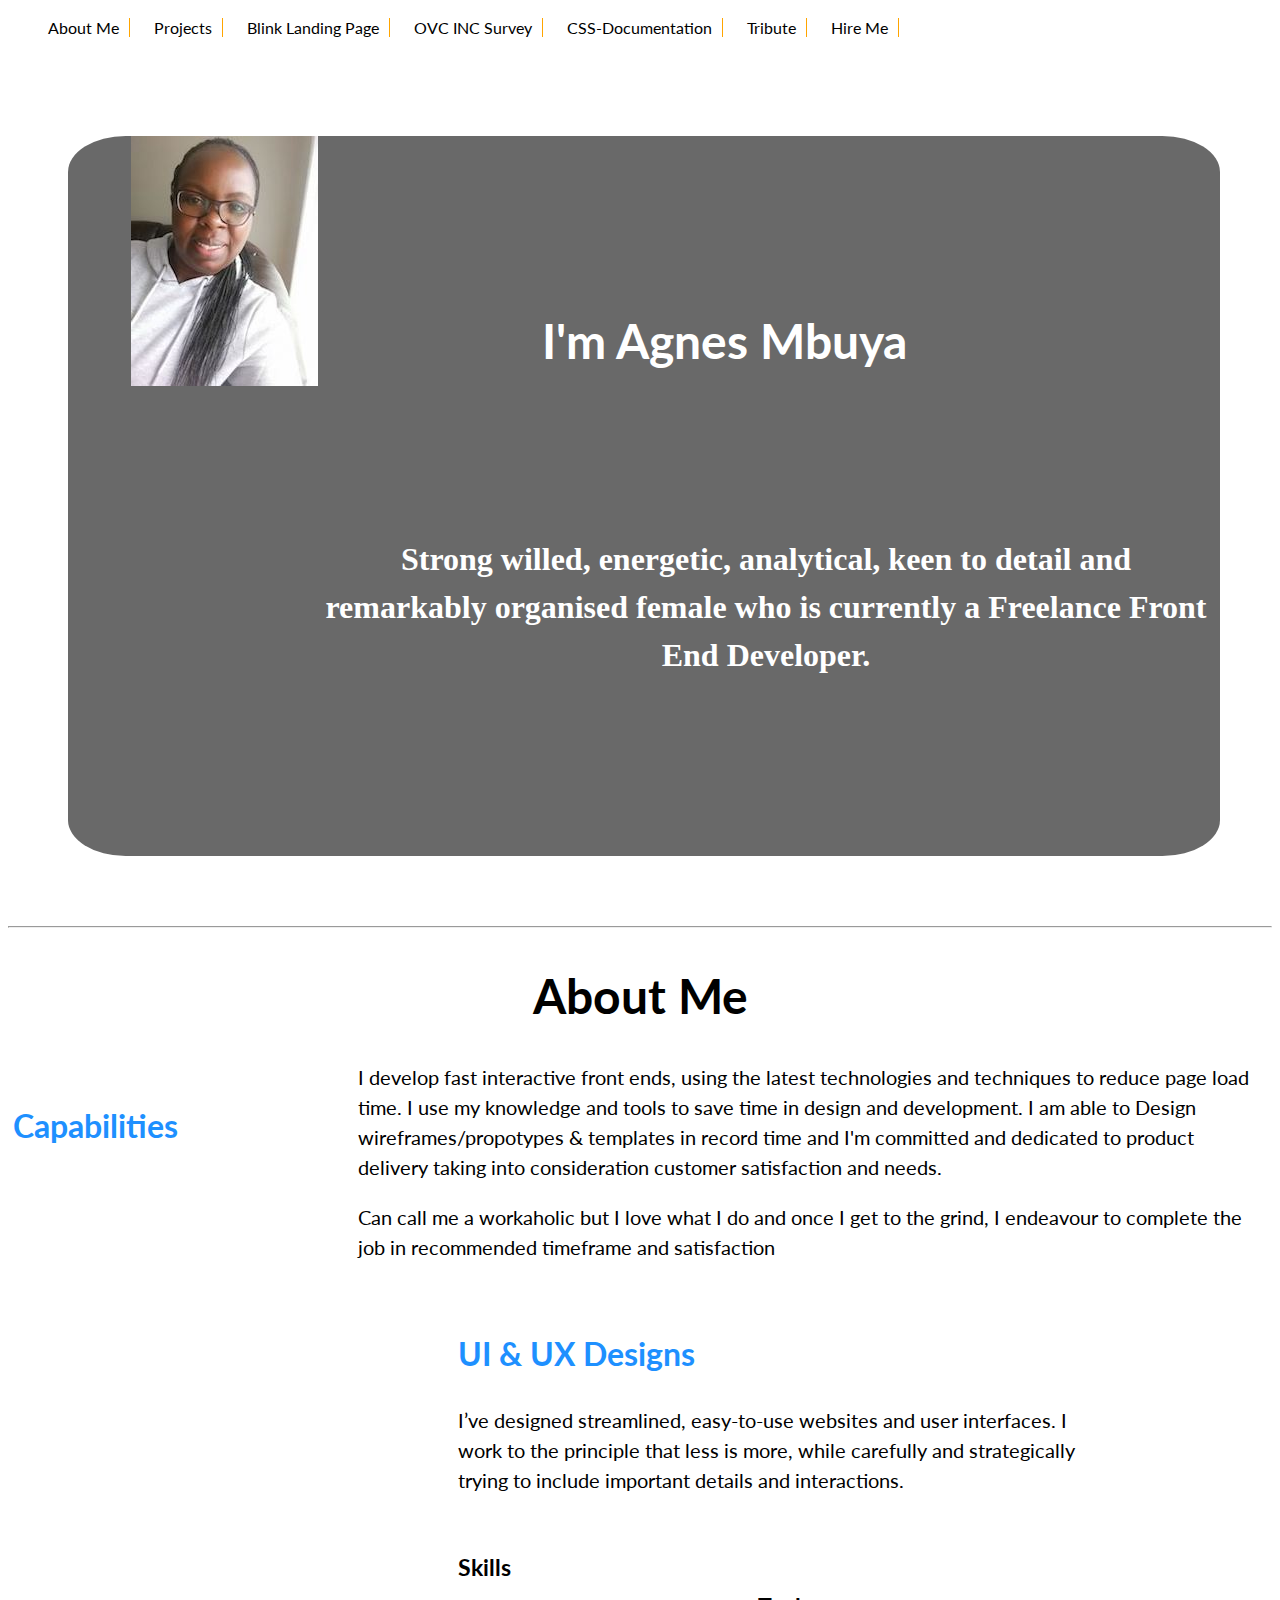
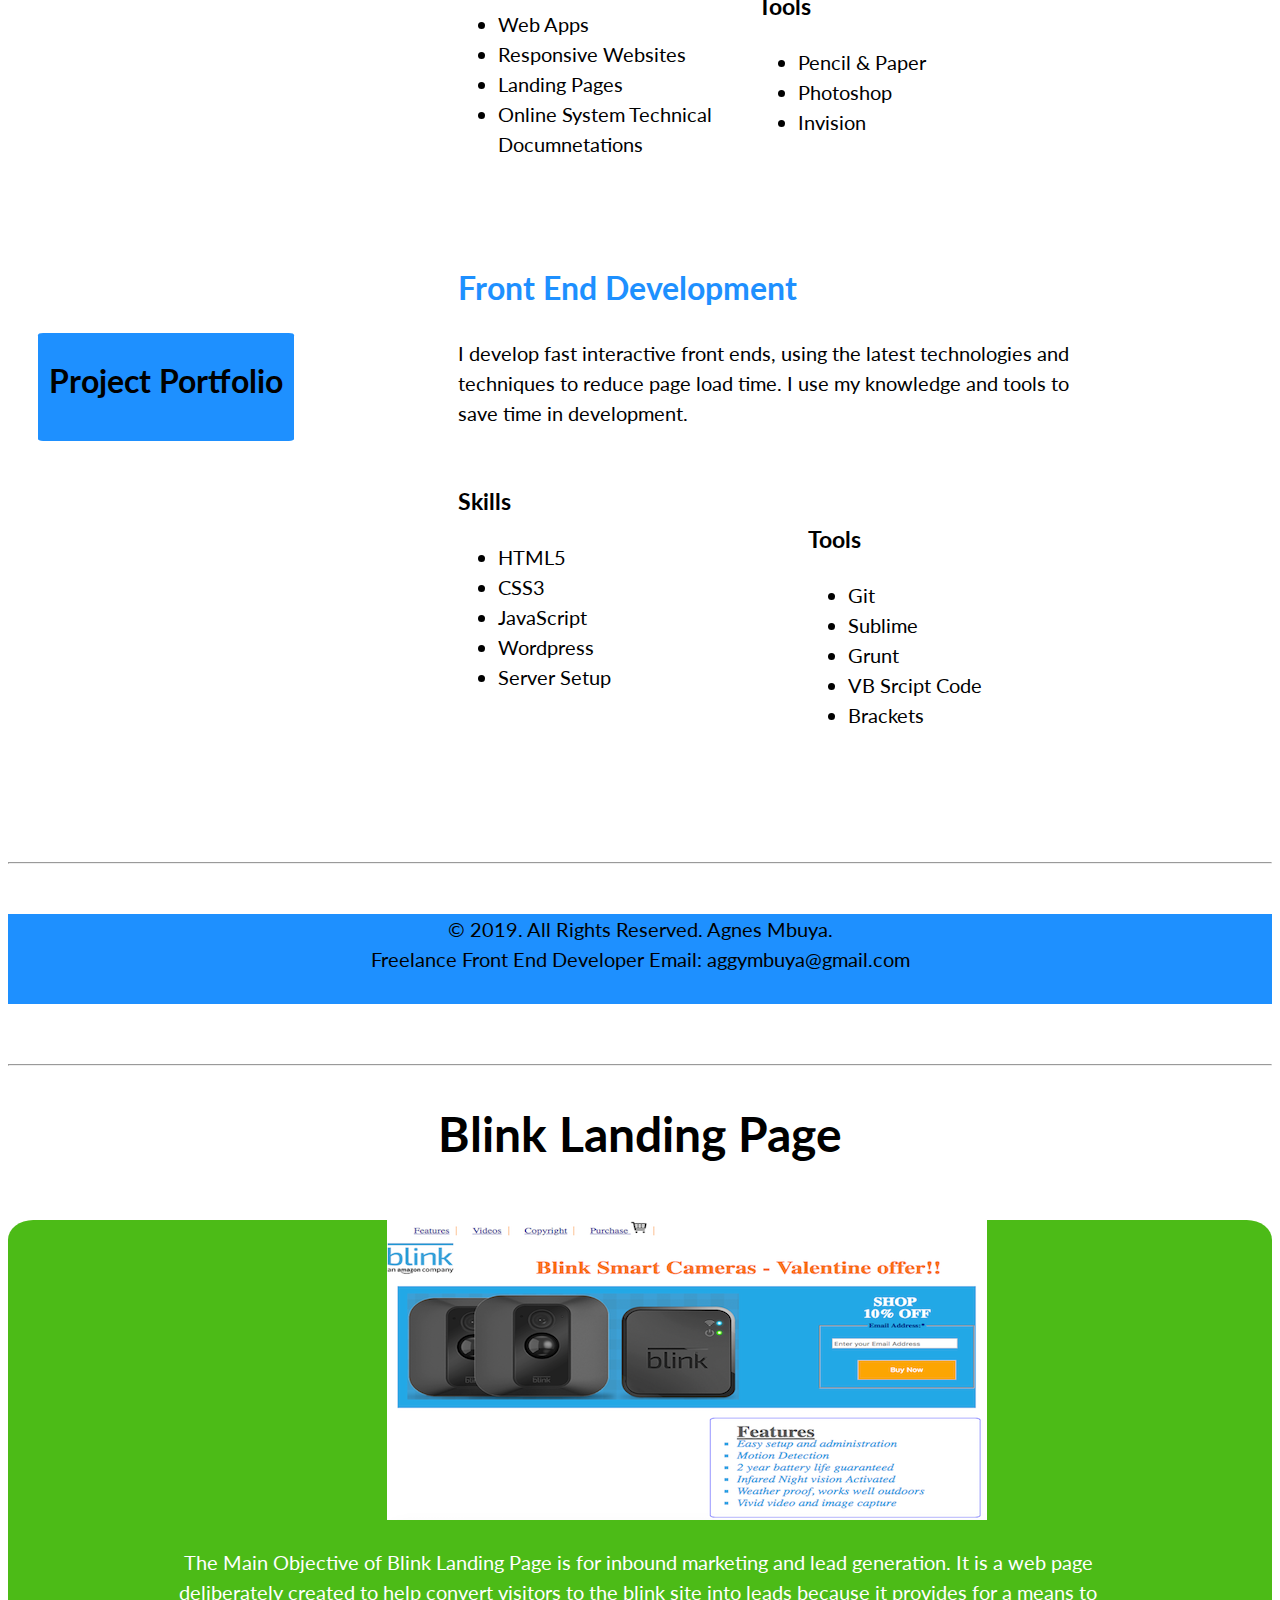
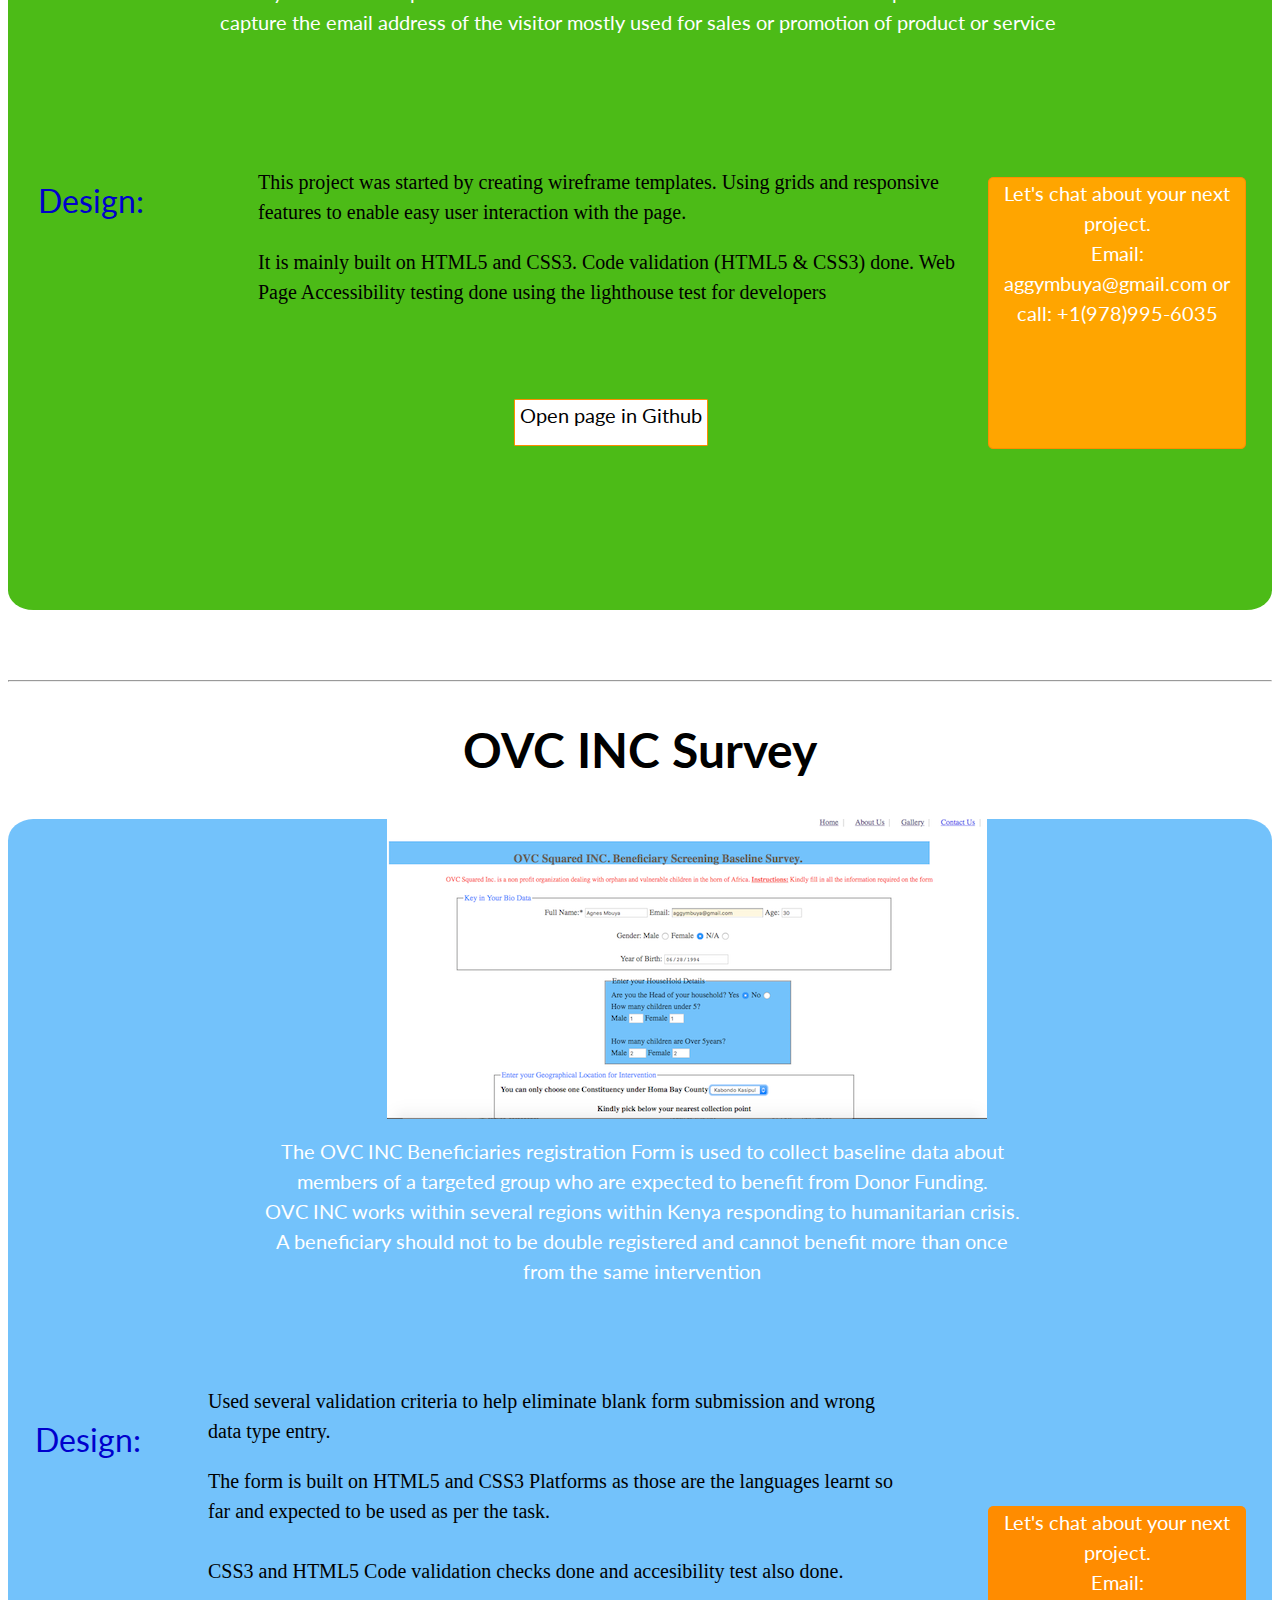
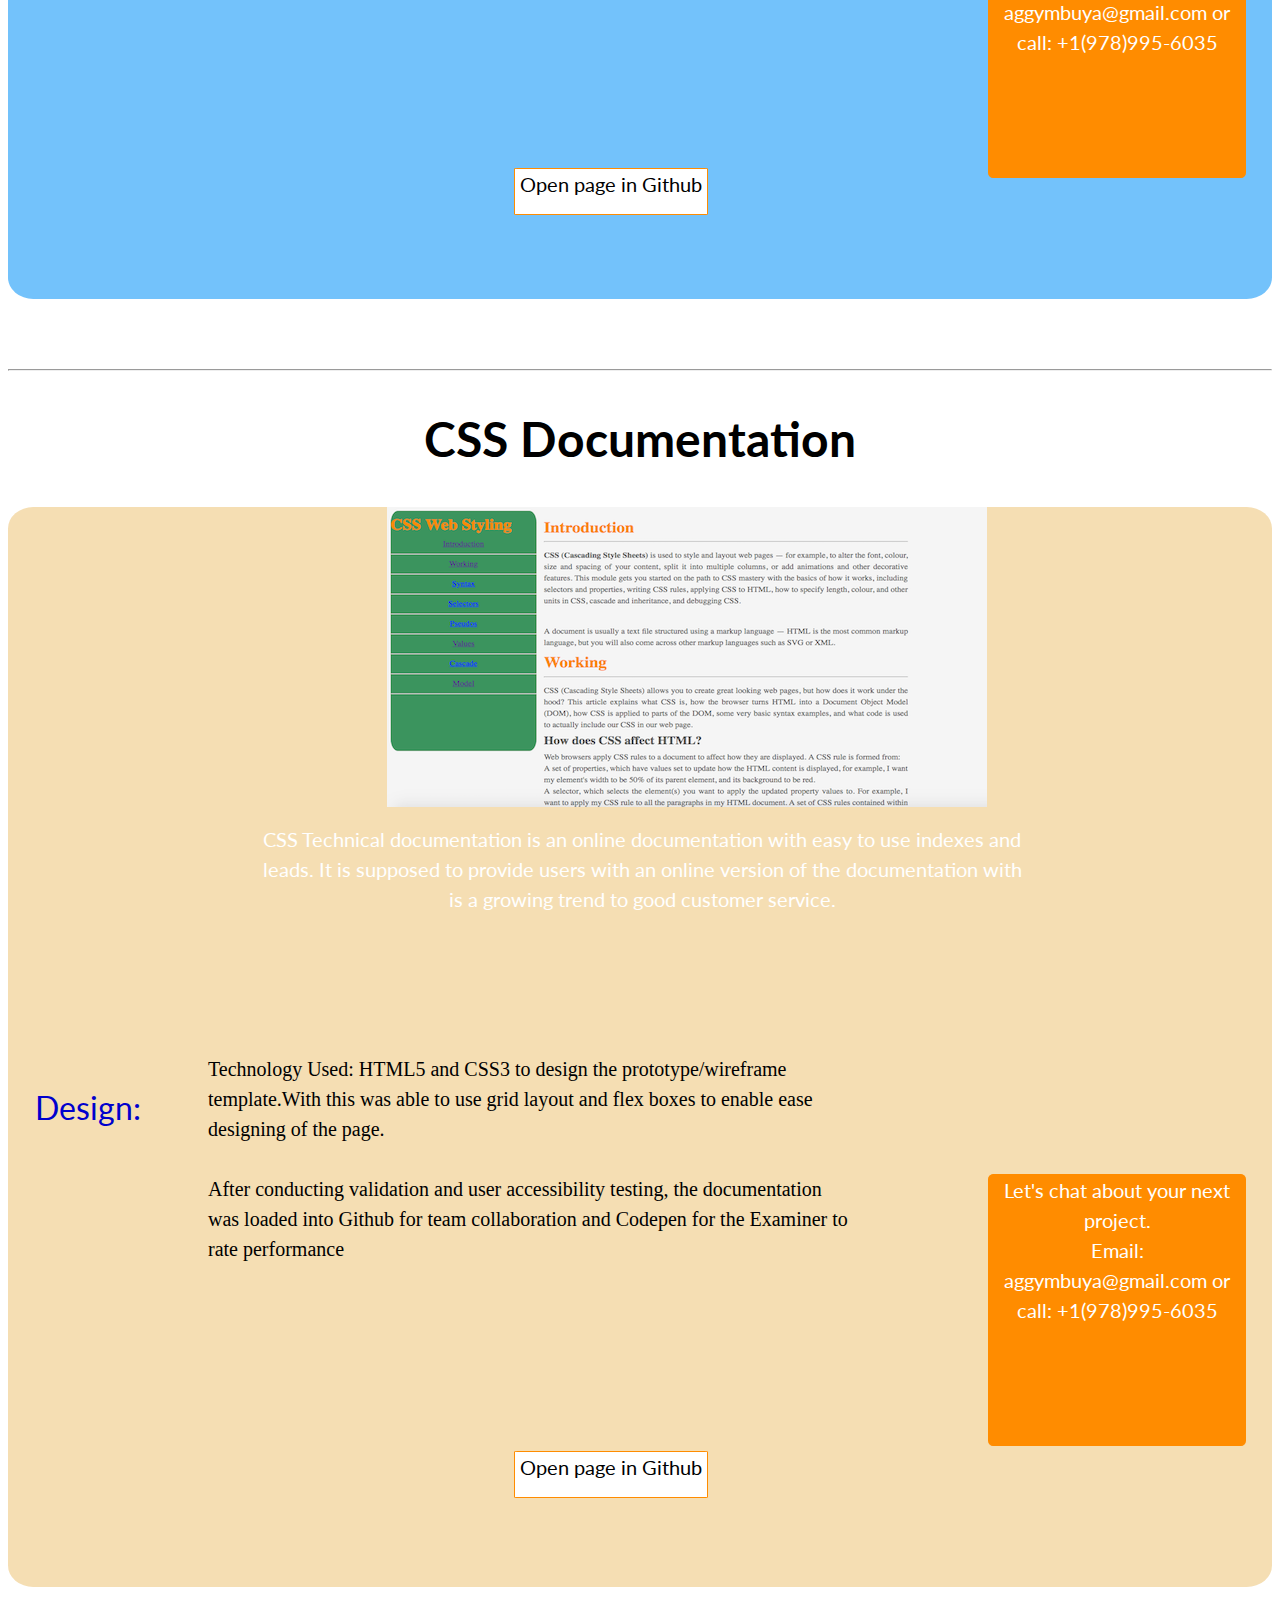
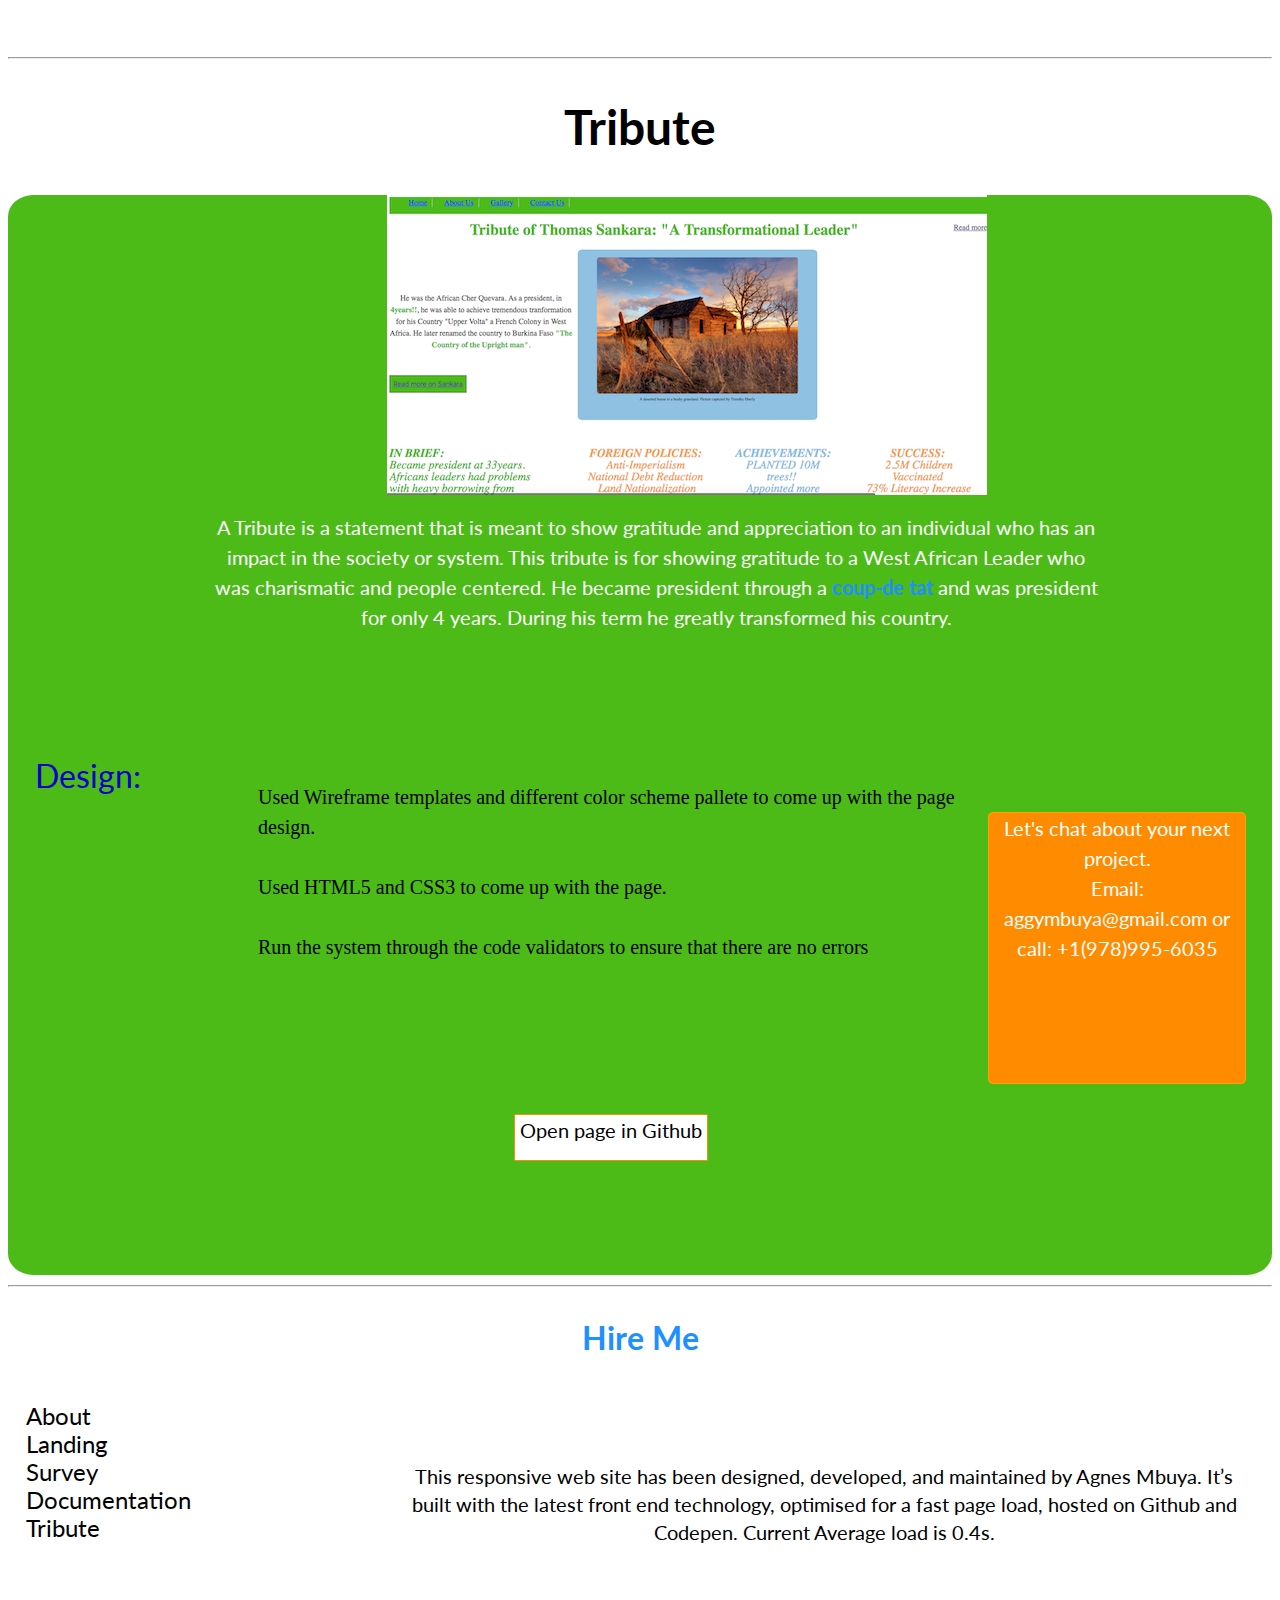
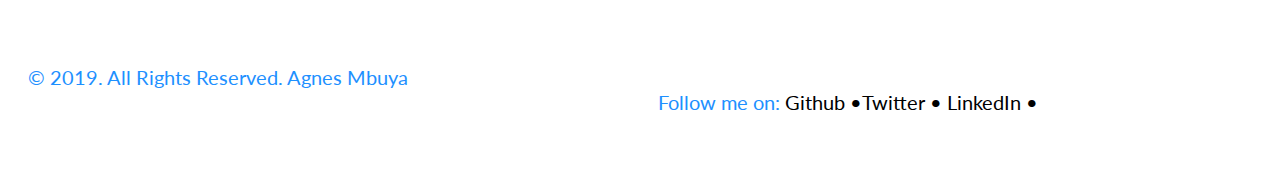
<file: index.html>
<!DOCTYPE html>
<html lang="en-US">
    <head> 
<title>Freelance Front End Developer - Agnes Mbuya</title>
<meta charset="utf-8">
<link rel="stylesheet" href="portfolio.css" type="text/css">
<link href='https://fonts.googleapis.com/css?family=Lato' rel='stylesheet' type='text/css'>     

<script src="https://cdn.freecodecamp.org/testable-projects-fcc/v1/bundle.js"></script>
        
</head>
<body>
<main id="main">
     <header>   
<nav id="navbar" class="nav-link">
            <ul>  
            <li class="mainnav"><a href="#About-Me" class="nav-link">About Me</a></li>
            <li class="mainnav"><a href="#Projects">Projects</a></li>
            <li class="mainnav"><a href="#Blink-Landing-Page" class="nav-link">Blink Landing Page</a></li>
            <li class="mainnav"><a href="#OVC-INC-Survey" class="nav-link">OVC INC Survey</a></li>
            <li class="mainnav"><a href="#CSS-Documentation" class="nav-link">CSS-Documentation</a></li>
            <li class="mainnav"><a href="#Tribute" class="nav-link">Tribute</a></li>
            <li class="mainnav"><a href="mailto:aggymbuya@gmail.com" class="nav-link">Hire Me</a></li>     
            </ul>
</nav> 
<meta name="viewport" content="width=device-width, initial-scale=1.0">
<meta name="viewport1" content="width=1024, initial-scale=1"> 
    </header>   
<section class="pcontent"> 
<div class="maingrid">
    <div class="profilePhoto">
    <h1>
    <img src="passportphoto.jpg" alt="photo of Developer - Agnes Mbuya" class="passphoto">    
    </h1>
    </div>
    <div class="myName" id="welcome-section"><header>
        <h1 style="color: white;">I'm Agnes Mbuya</h1></header>
    </div>
    <div class="briefBio">
<h2 style="color: white;">Strong willed, energetic, analytical, keen to detail and remarkably organised female who is currently a Freelance Front End Developer.</h2>       
    </div>
</div>
</section> 
<br><br><hr>    

<section id="About-Me">
    <h1>About Me</h1>
<div class="ucontent">
        <div class="capability"><h2>Capabilities</h2></div>
<div class="cDescription">
<p>I develop fast interactive front ends, using the latest technologies and techniques to reduce page load time. I use my knowledge and tools to save time in design and development.
I am able to Design wireframes/propotypes & templates in record time and I'm committed and dedicated to product delivery taking into consideration customer satisfaction and needs.</p>

    <p>Can call me a workaholic but I love what I do and once I get to the grind, I endeavour to complete the job in recommended timeframe and satisfaction</p>     
</div>  
<div class="uxDesign"><h2>UI & UX Designs</h2>
    
<p>I’ve designed streamlined, easy-to-use websites and user interfaces. I work to the principle that less is more, while carefully and strategically trying to include important details and interactions.</p>   
</div>
<div class="uxSkills">
  <h3>Skills</h3>  
<ul>
 <li>Web Apps</li> 
<li> Responsive Websites</li>
<li>Landing Pages</li>
<li>Online System Technical Documnetations</li>  
</ul>  
</div>
<div class="uxTools">
   <h3>Tools</h3> 
 <ul>
 <li>Pencil & Paper</li>
 <li>Photoshop</li>
 <li>Invision</li> 
</ul>   
</div>
<div class="fED">
<h2>Front End Development</h2>
I develop fast interactive front ends, using the latest technologies and techniques to reduce page load time. I use my knowledge and tools to save time in development.
</div>
    <div class="fedSkills">
    <h3>Skills</h3>
    <ul>
<li>HTML5</li>
<li>CSS3</li>
<li>JavaScript</li>
<li>Wordpress</li>
<li>Server Setup</li>
        </ul> 
    </div>
<div class="fedTools">
 <h3>Tools</h3> <ul> 
    <li>Git</li>
    <li>Sublime</li>
    <li>Grunt</li>
    <li>VB Srcipt Code</li>
    <li>Brackets</li>
    </ul>
</div>
    <div class="projects" id="Projects">
<h2 style="text-align: center;"><a href="#Blink-Landing-Page" data-toggle="tooltip" title="Projects Portfolio Below!"><br>Project Portfolio
    </a></h2>
    </div>
</div>   
    
    <hr>
<div class="footer"><footer id="footer">&copy; 2019. All Rights Reserved. Agnes Mbuya.
   <br> Freelance Front End Developer
   Email: aggymbuya@gmail.com
</footer></div>
</section>  
    <br><br><hr>
<section id="Blink-Landing-Page">
<h1>Blink Landing Page</h1> 
<div class="project-tile">
    <img src="blinkscreenshot.png" style="margin-left: 30%;" id="blinkphoto" alt="Screenshot of Blink launchpad">
 <div class="blink2">The Main Objective of Blink Landing Page is for inbound marketing and lead generation. It is a web page deliberately created to help convert visitors to the blink site into leads because it provides for a means to capture the email address of the visitor mostly used for sales or promotion of product or service</div>
<div class="blink3">Design:</div>
<div class="blink4">This project was started by creating wireframe templates. Using grids and responsive features to enable easy user interaction with the page. 
    <p>It is mainly built on HTML5 and CSS3. Code validation (HTML5 & CSS3) done. Web Page Accessibility testing done using the lighthouse test for developers</p>
</div>
    <div class="blink5">Let's chat about your next project.
       <br> Email: aggymbuya@gmail.com or call: +1(978)995-6035</div>  
    <div class="blink6"><a href="https://aggymbuya.github.io/blinks-landing-page/" target="_blank" id="profile-link">Open page in Github</a></div>
    </div>
</section> 
    <br><br>
    <hr> 
<section id="OVC-INC-Survey">
    <h1>OVC INC Survey</h1>
<div class="surveymain"> 
<img src="survey-screenshot.png" style="margin-left: 30%;" id="surveyshot" alt="Screenshot of OVC Survey Form">
   
<div class="survey2">The OVC INC Beneficiaries registration Form is used to collect baseline data about members of a targeted group who are expected to benefit from Donor Funding. <br>OVC INC works within several regions within Kenya responding to humanitarian crisis. 
        <br>A beneficiary should not to be double registered and cannot benefit more than once from the same intervention</div>
        <div class="survey3">Design:</div>
        <div class="survey4">Used several validation criteria to help eliminate blank form submission and wrong data type entry. <p>The form is built on HTML5 and CSS3 Platforms as those are the languages learnt so far and expected to be used as per the task. 
        <br><br>CSS3 and HTML5 Code validation checks done and accesibility test also done.</p></div>
        <div class="survey5">Let's chat about your next project.
       <br> Email: aggymbuya@gmail.com or call: +1(978)995-6035
        </div>
    <div class="survey6"><a href="https://aggymbuya.github.io/survey.github.io/" target="_blank">Open page in Github</a></div>
    </div>   
</section> 
    <br><br><hr>
<section id="CSS-Documentation">
  <h1>CSS Documentation</h1>  
    <div class="techmain">
        <img src="documentation-screenshot.png" style="margin-left: 30%;" id="cssdoc" alt="CSS Documentation page Screenshot">
        <div class="tech2">CSS Technical documentation is an online documentation with easy to use indexes and leads. It is supposed to provide users with an online version of the documentation with is a growing trend to good customer service.</div>
        <div class="tech3">Design:</div>
        <div class="tech4">Technology Used: HTML5 and CSS3 to design the prototype/wireframe template.With this was able to use grid layout and flex boxes to enable ease designing of the page.
        <br> 
        <br>After conducting validation and user accessibility testing, the documentation was loaded into Github for team collaboration and Codepen for the Examiner to rate performance</div>
        <div class="tech5">Let's chat about your next project.
            <br> Email: aggymbuya@gmail.com or call: +1(978)995-6035
        </div>
        <div class="tech6"><a href="https://aggymbuya.github.io/cssdocumentation.github.io/" target="_blank">Open page in Github</a></div>
    </div>   
    </section>
     <br><br><hr>
<section id="Tribute">
<h1>Tribute</h1>
    <div class="tributemain">
        <img src="tribute-screenshot.png" style="margin-left: 30%;" id="tributeshot" alt="SCreenshot of Tribute Page">
        <div class="tribute2">A Tribute is a statement that is meant to show gratitude and appreciation to an individual who has an impact in the society or system. This tribute is for showing gratitude to a West African Leader who was charismatic and people centered. He became president through a <strong style="color: dodgerblue;">coup-de tat</strong> and was president for only 4 years. During his term he greatly transformed his country.</div>
        <div class="tribute3">Design:</div>
        <div class="tribute4">Used Wireframe templates and different color scheme pallete to come up with the page design.  <br><br>Used HTML5 and CSS3 to come up with the page. <br><br>Run the system through the code validators to ensure that there are no errors</div>
        <div class="tribute5">Let's chat about your next project.
            <br> Email: aggymbuya@gmail.com or call: +1(978)995-6035
        </div>
        <div class="tribute6"><a href="https://aggymbuya.github.io/sankaratribute.github.io/" target="_blank">Open page in Github</a></div>
    </div>   
</section> 
    <hr>
<section id="Hire-Me"> 
    <h2 style="text-align: center;">Hire Me</h2>
<div class="hirememain"> 
 <div class="hireme2">  
     <a href="#About">About</a>
     <br><a href="#Blink-Landing-Page">Landing</a>
     <br><a href="#OVC-INC-Survey">Survey</a>
     <br><a href="#CSS-Documentation">Documentation</a>
     <br><a href="#Tribute">Tribute</a>  
</div>
    <div class="hireme3">This responsive web site has been designed, developed, and maintained by Agnes Mbuya. It’s built with the latest front end technology, optimised for a fast page load, hosted on Github and Codepen. Current Average load is 0.4s.</div>
    <div class="hireme4">&copy; 2019. All Rights Reserved. Agnes Mbuya</div>
    <div class="hireme5">Follow me on: <a href="https://github.com/aggymbuya">Github&nbsp;•</a><a href="https://twitter.com/aggymbuya">Twitter •</a><a href="https://www.linkedin.com/in/aggymbuya/"> LinkedIn&nbsp;•</a></div>
    </div>  
</section>       
</main>  
</body>
</html>
</file>
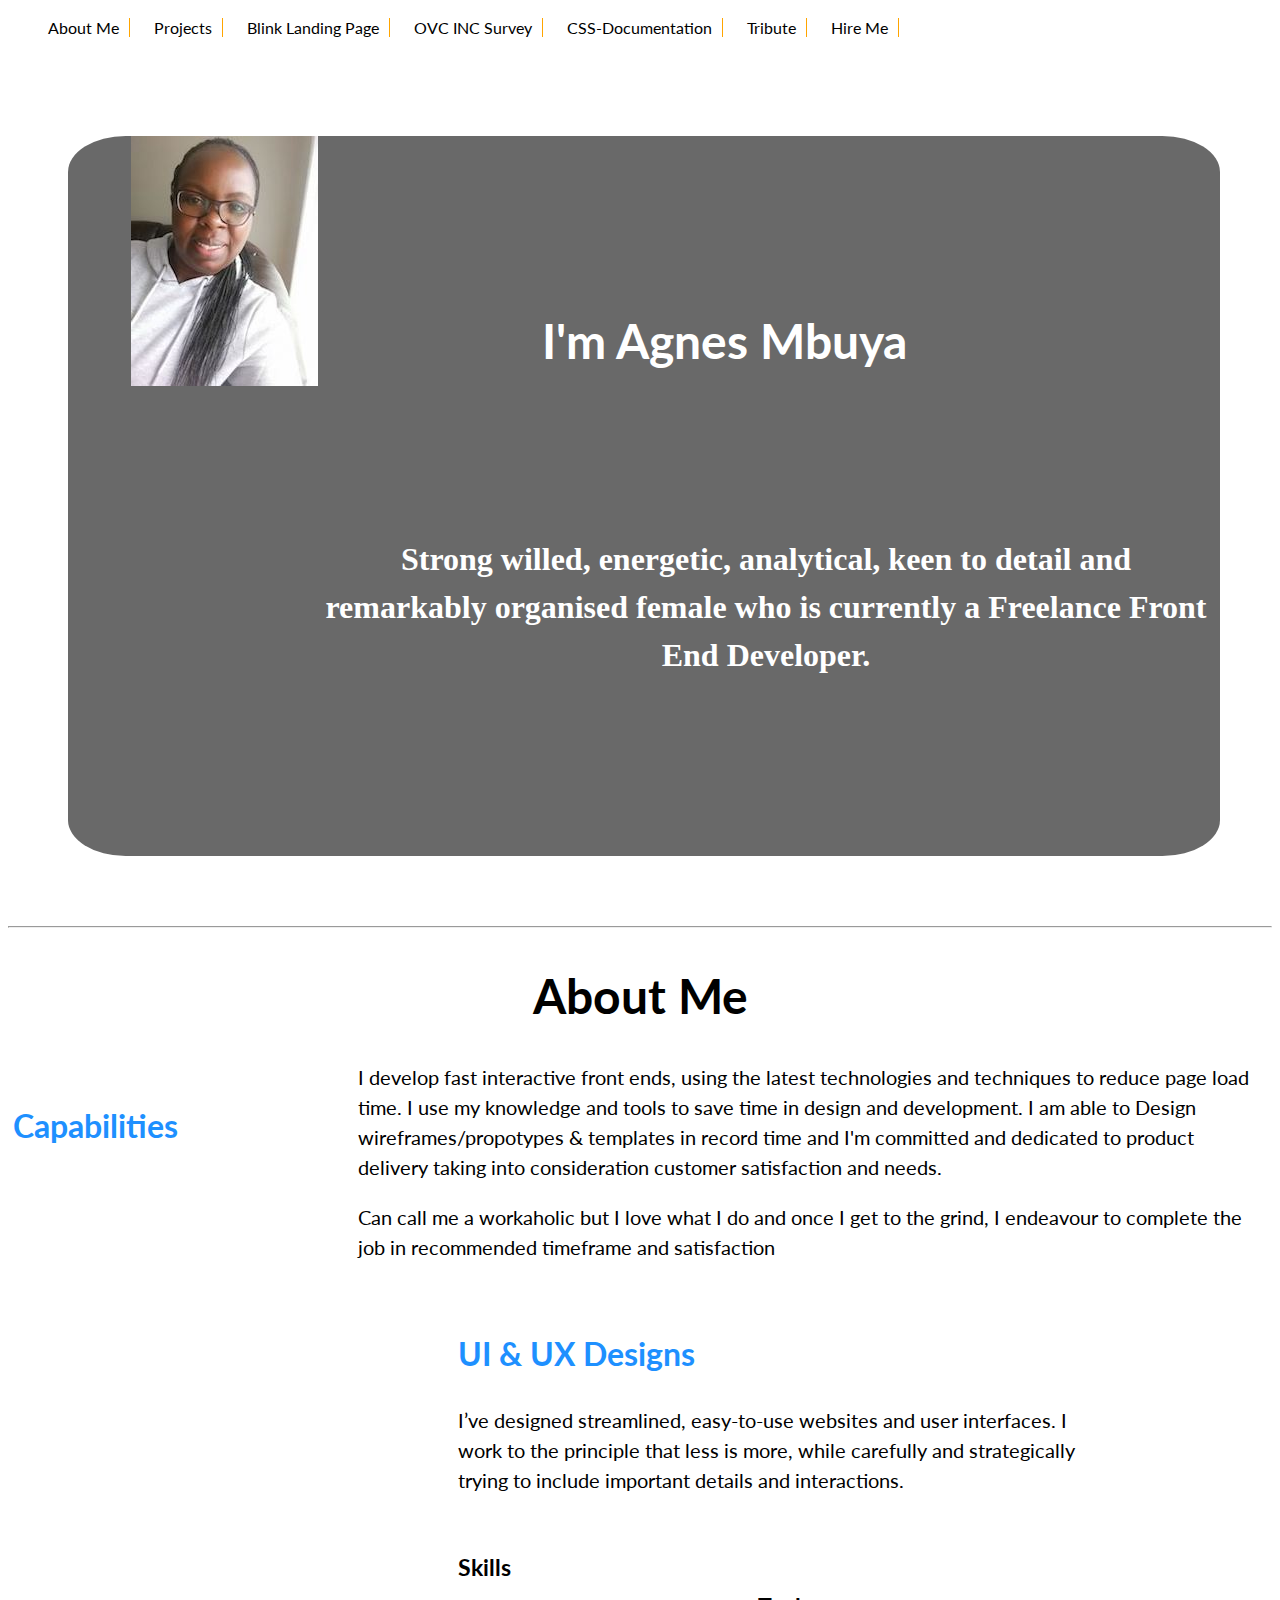
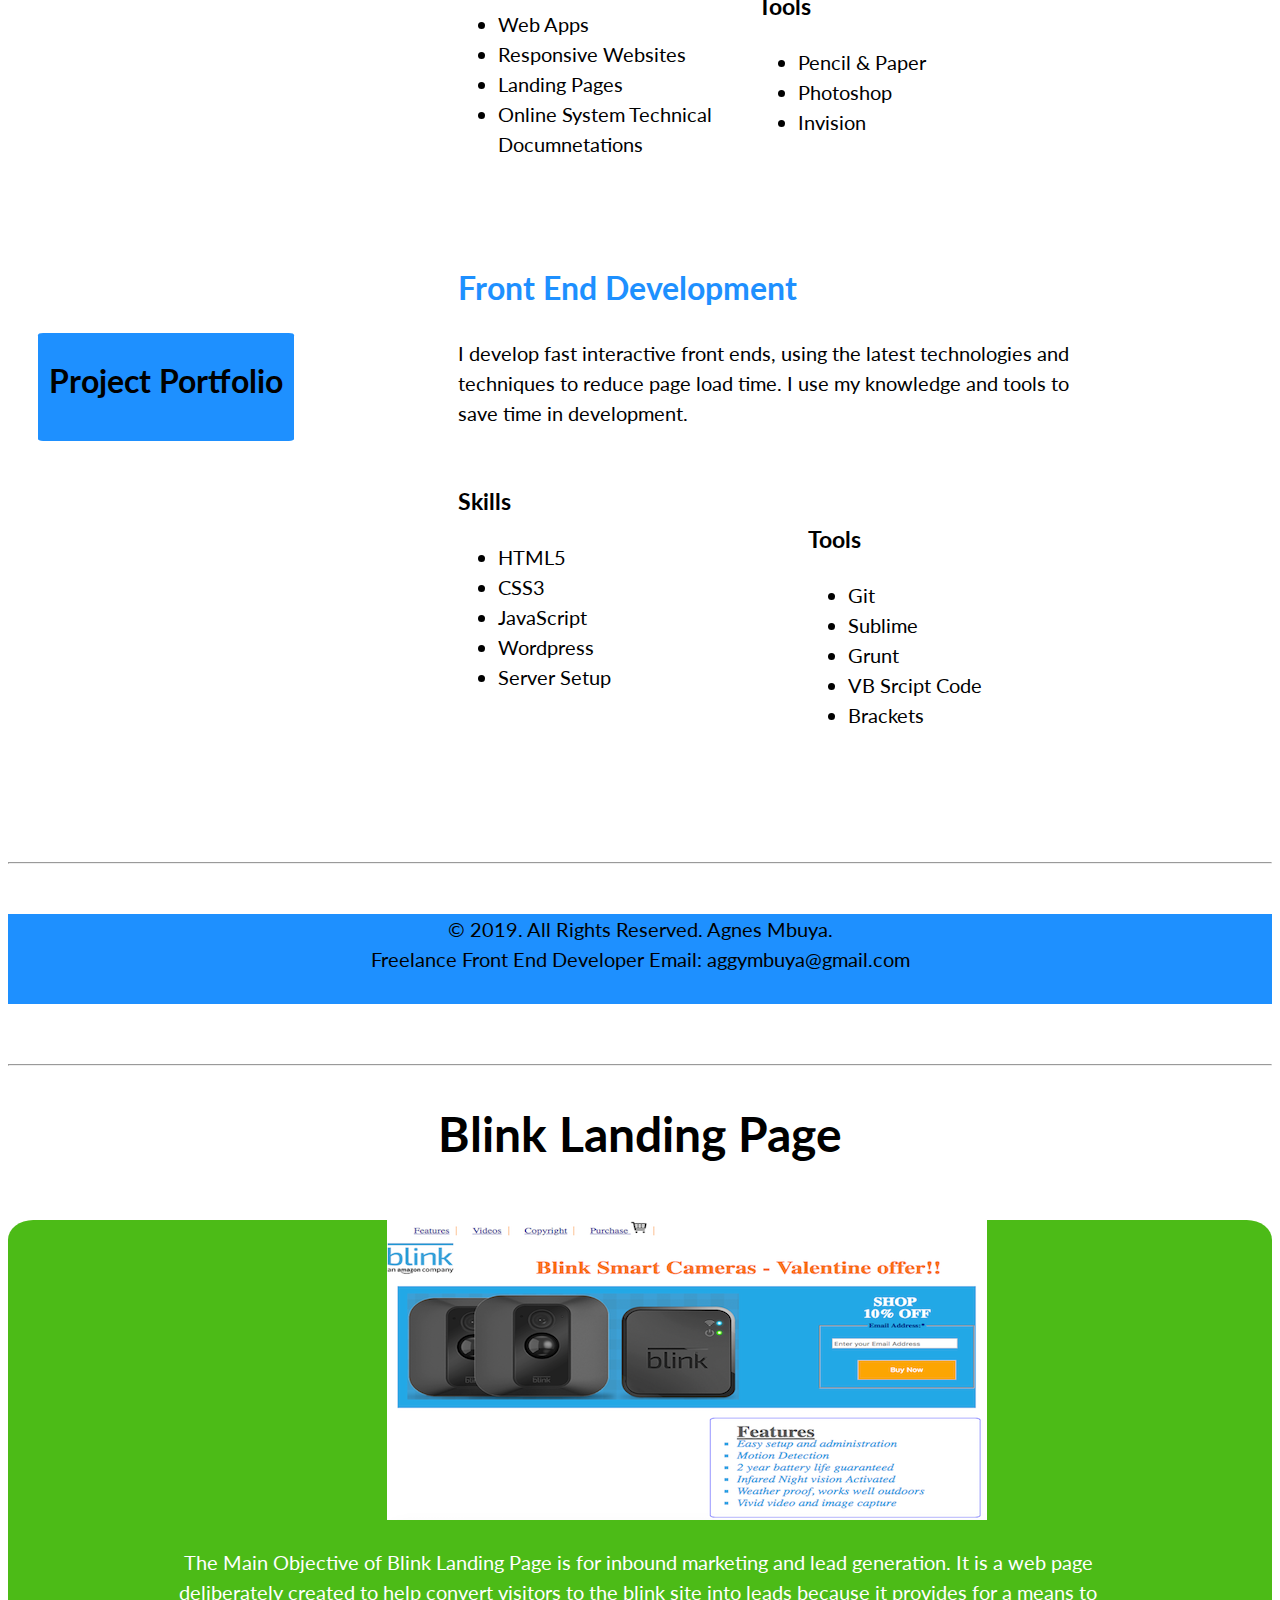
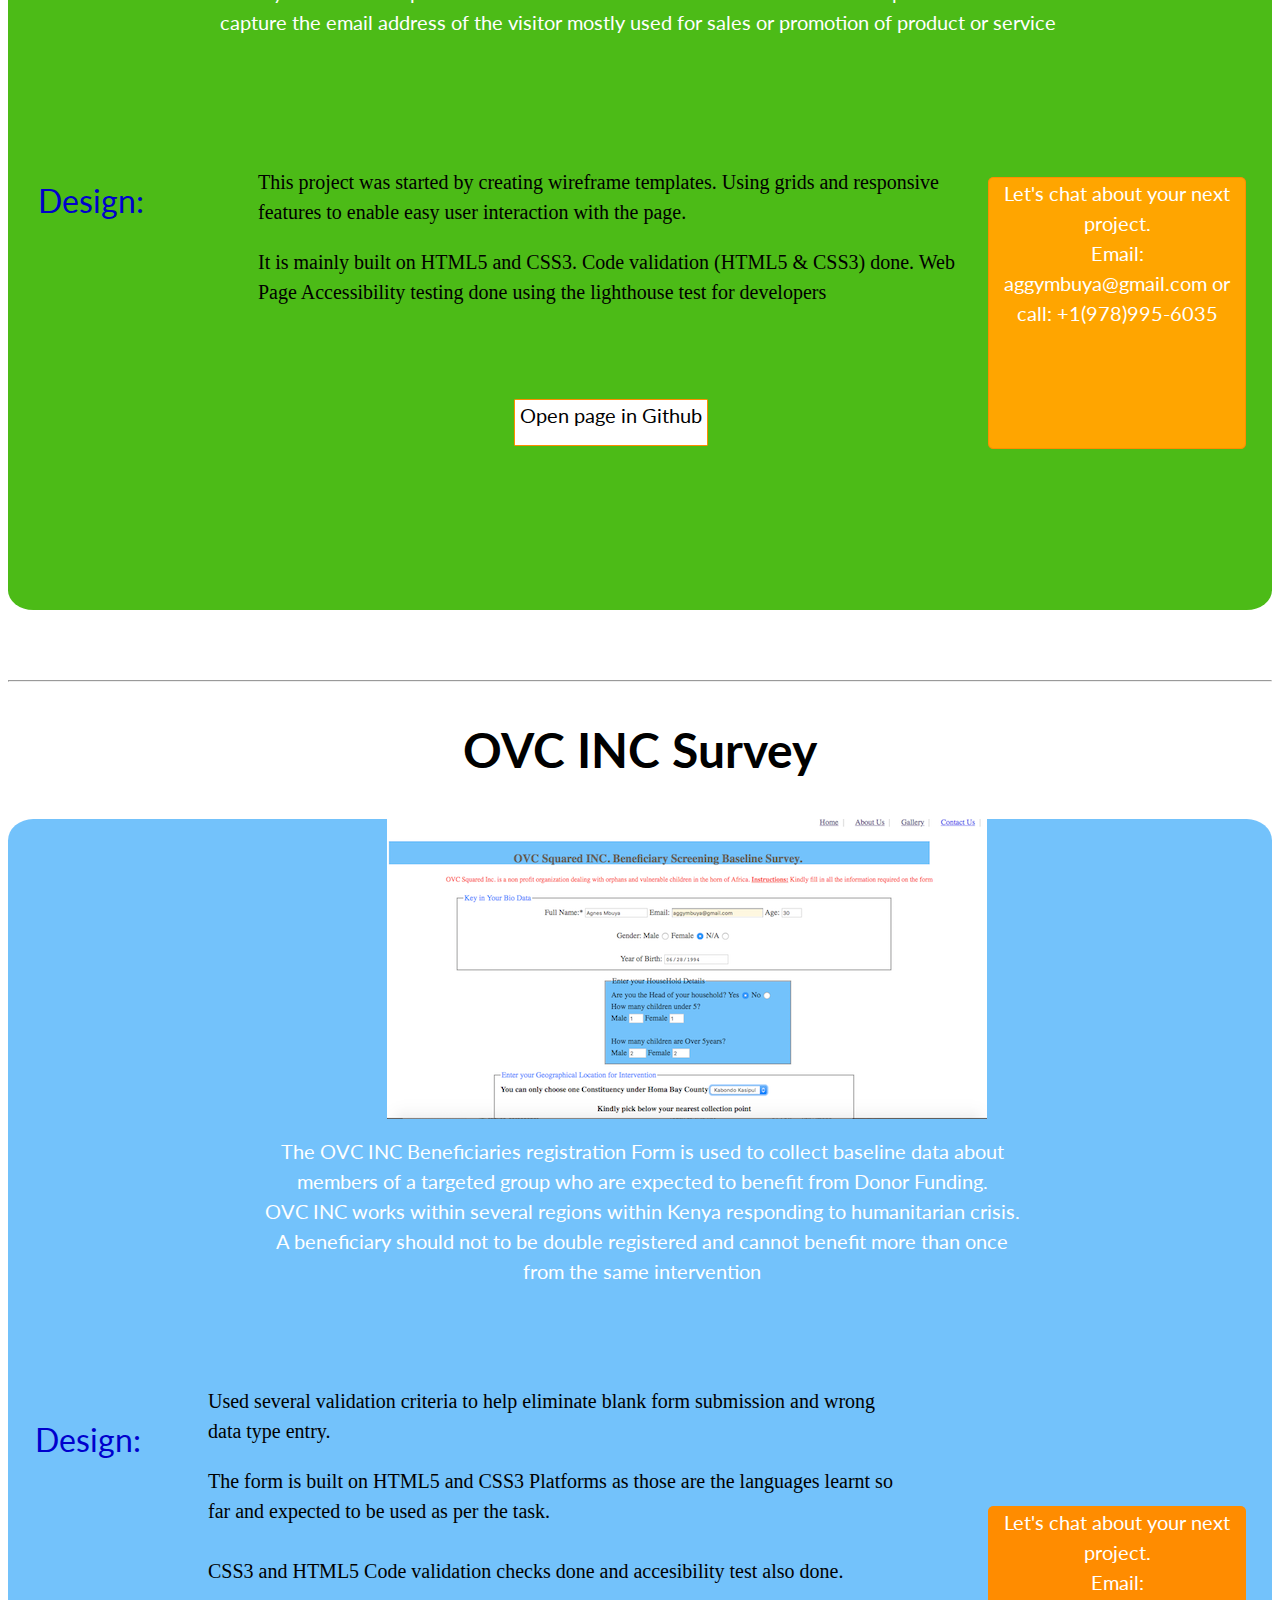
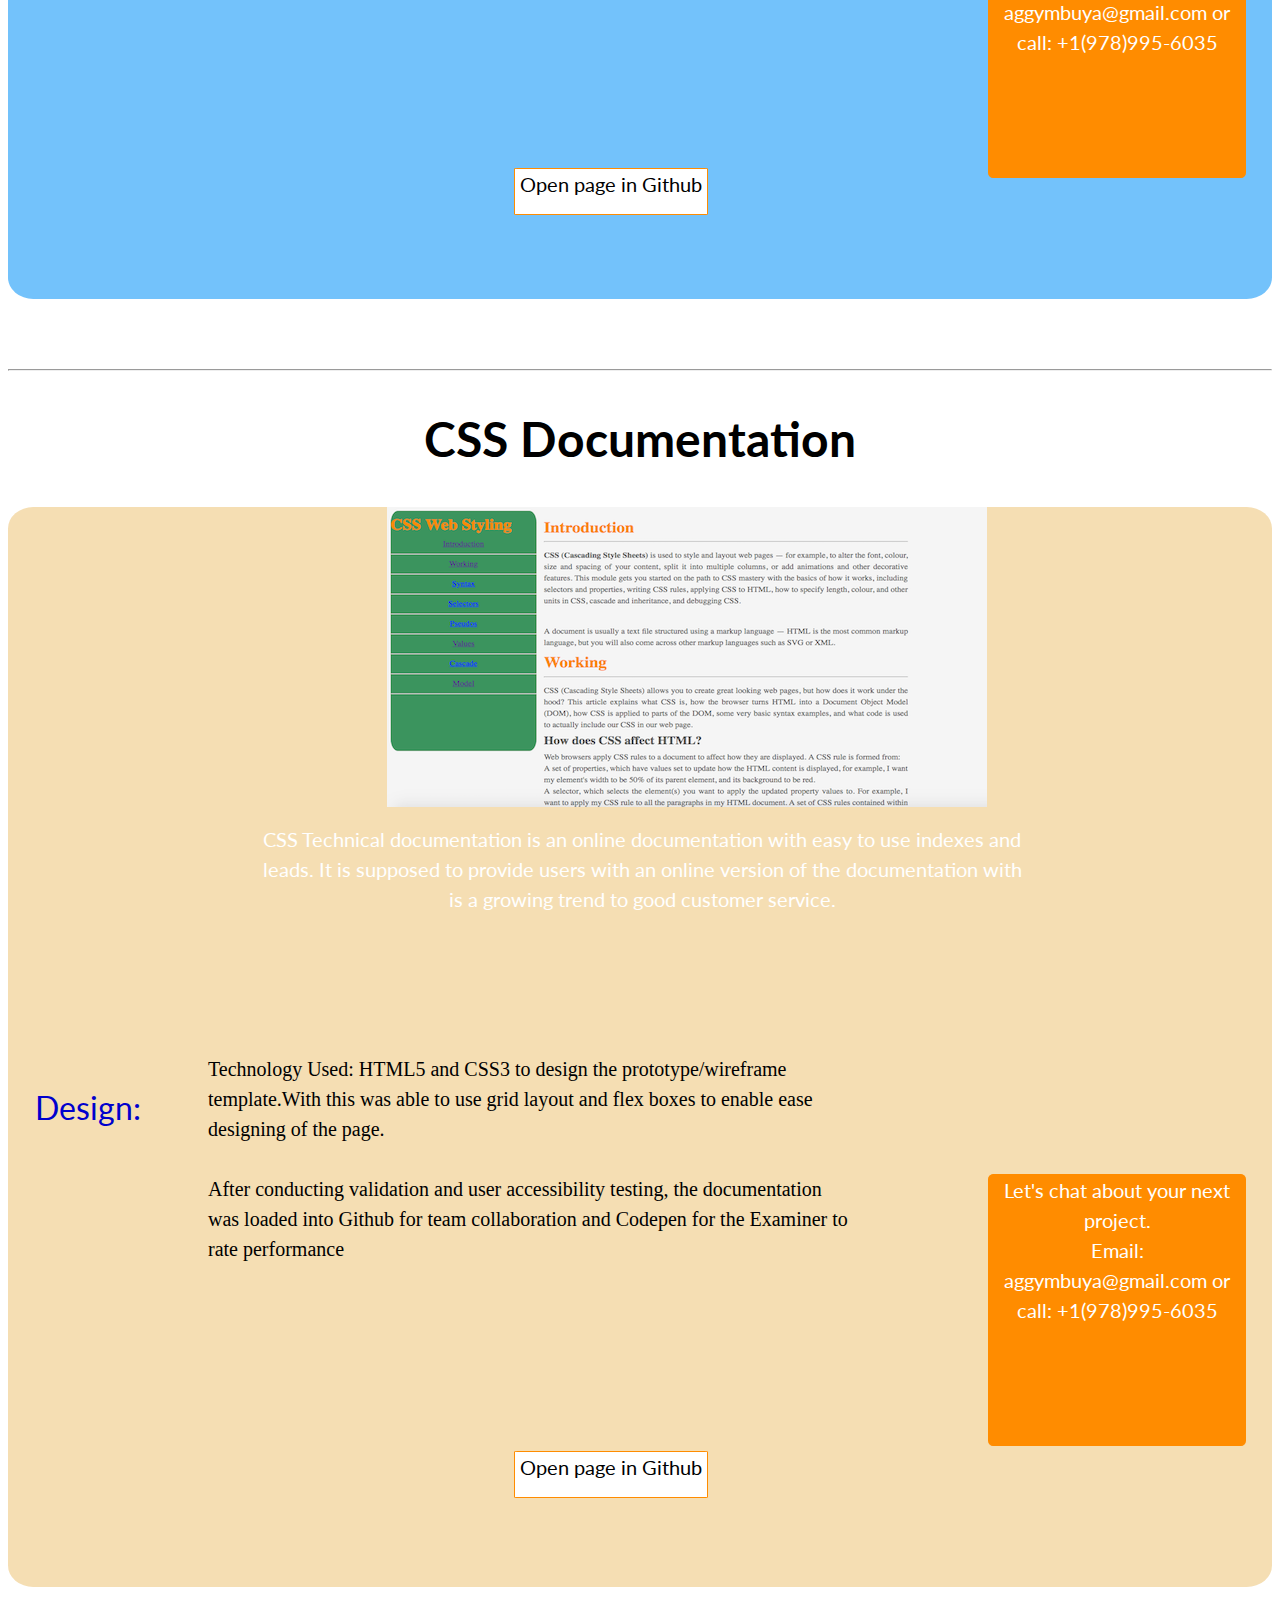
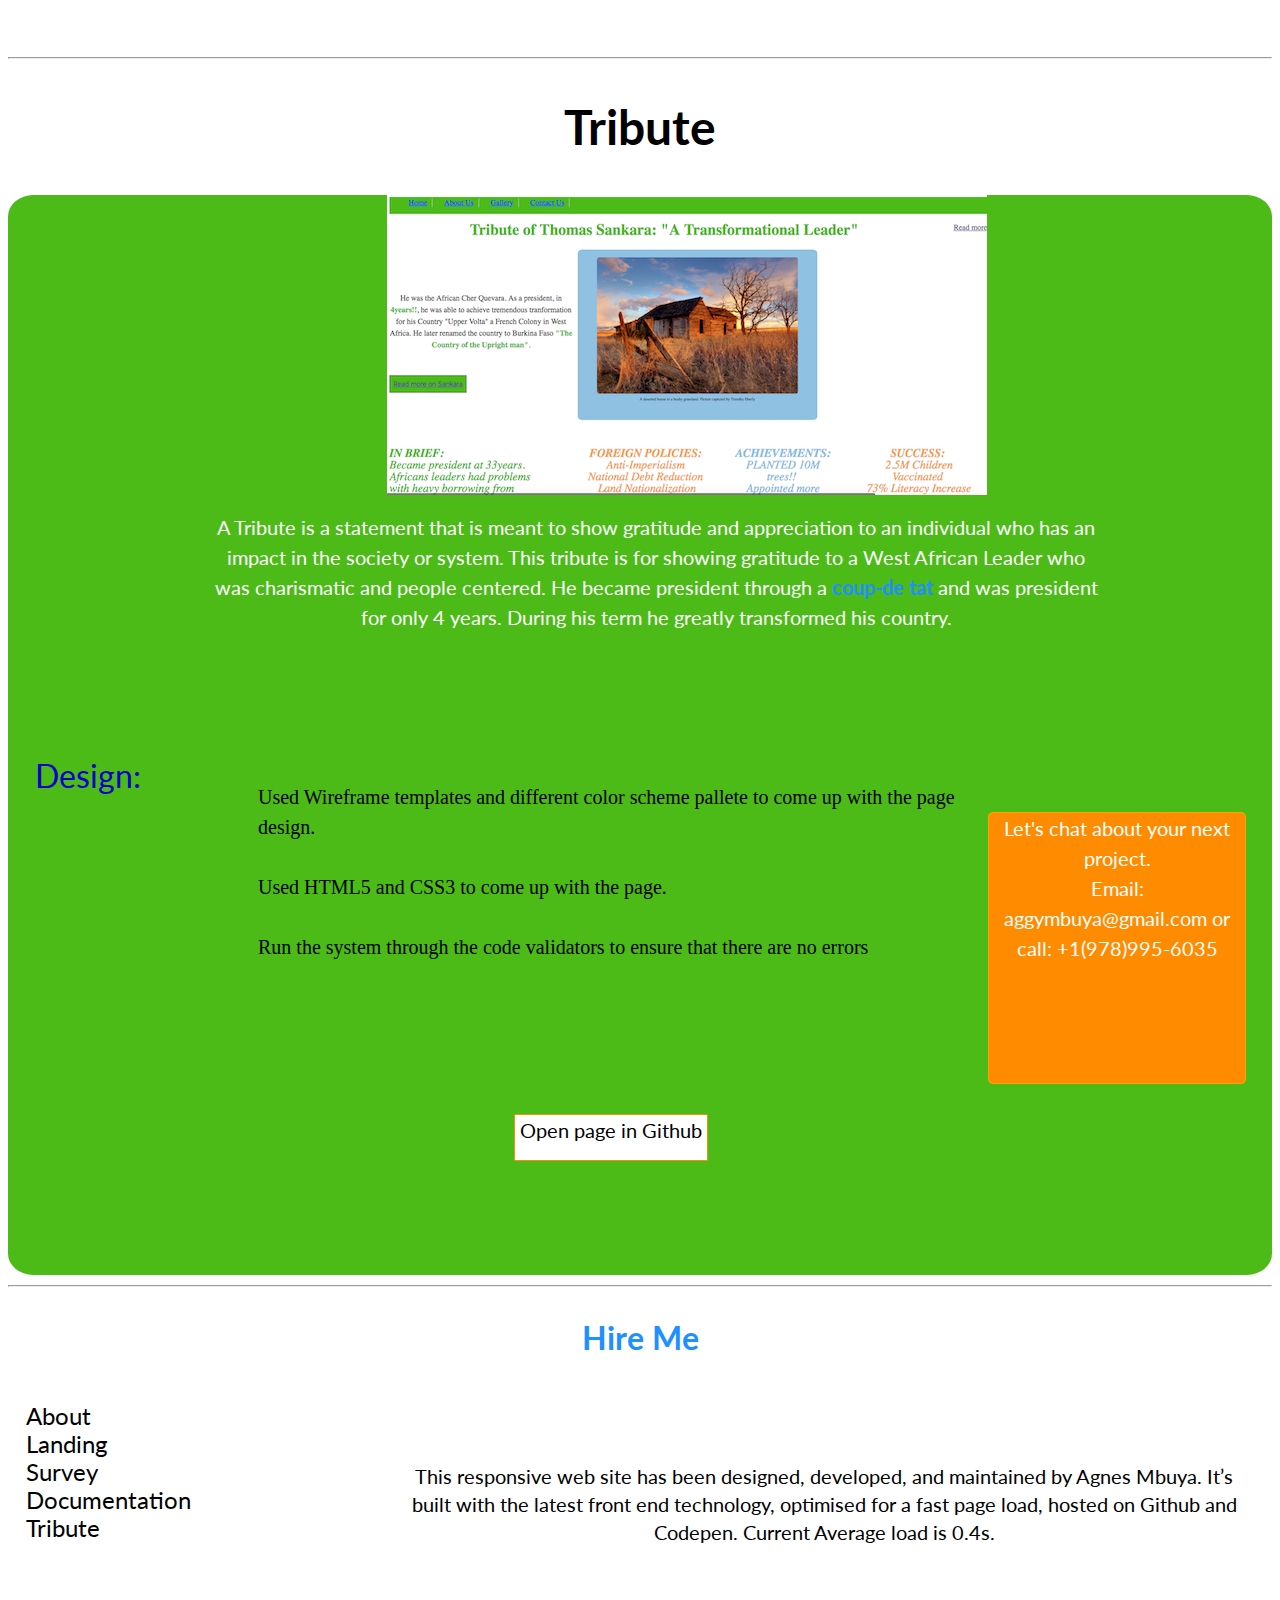
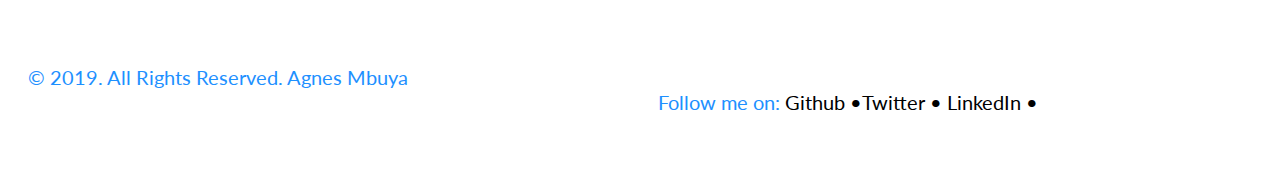
<file: portfolio.html>
<!DOCTYPE html>
<html lang="en-US">
    <head> 
<title>Freelance Front End Developer - Agnes Mbuya</title>
<meta charset="utf-8">
<link rel="stylesheet" href="portfolio.css" type="text/css">
<link href='https://fonts.googleapis.com/css?family=Lato' rel='stylesheet' type='text/css'>     

<script src="https://cdn.freecodecamp.org/testable-projects-fcc/v1/bundle.js"></script>
        
</head>
<body>
<main id="main">
     <header>   
<nav id="navbar" class="nav-link">
            <ul>  
            <li class="mainnav"><a href="#About-Me" class="nav-link">About Me</a></li>
            <li class="mainnav"><a href="#Projects">Projects</a></li>
            <li class="mainnav"><a href="#Blink-Landing-Page" class="nav-link">Blink Landing Page</a></li>
            <li class="mainnav"><a href="#OVC-INC-Survey" class="nav-link">OVC INC Survey</a></li>
            <li class="mainnav"><a href="#CSS-Documentation" class="nav-link">CSS-Documentation</a></li>
            <li class="mainnav"><a href="#Tribute" class="nav-link">Tribute</a></li>
            <li class="mainnav"><a href="mailto:aggymbuya@gmail.com" class="nav-link">Hire Me</a></li>     
            </ul>
</nav> 
<meta name="viewport" content="width=device-width, initial-scale=1.0">
<meta name="viewport1" content="width=1024, initial-scale=1"> 
    </header>   
<section class="pcontent"> 
<div class="maingrid">
    <div class="profilePhoto">
    <h1>
    <img src="passportphoto.jpg" alt="photo of Developer - Agnes Mbuya" class="passphoto">    
    </h1>
    </div>
    <div class="myName" id="welcome-section"><header>
        <h1 style="color: white;">I'm Agnes Mbuya</h1></header>
    </div>
    <div class="briefBio">
<h2 style="color: white;">Strong willed, energetic, analytical, keen to detail and remarkably organised female who is currently a Freelance Front End Developer.</h2>       
    </div>
</div>
</section> 
<br><br><hr>    

<section id="About-Me">
    <h1>About Me</h1>
<div class="ucontent">
        <div class="capability"><h2>Capabilities</h2></div>
<div class="cDescription">
<p>I develop fast interactive front ends, using the latest technologies and techniques to reduce page load time. I use my knowledge and tools to save time in design and development.
I am able to Design wireframes/propotypes & templates in record time and I'm committed and dedicated to product delivery taking into consideration customer satisfaction and needs.</p>

    <p>Can call me a workaholic but I love what I do and once I get to the grind, I endeavour to complete the job in recommended timeframe and satisfaction</p>     
</div>  
<div class="uxDesign"><h2>UI & UX Designs</h2>
    
<p>I’ve designed streamlined, easy-to-use websites and user interfaces. I work to the principle that less is more, while carefully and strategically trying to include important details and interactions.</p>   
</div>
<div class="uxSkills">
  <h3>Skills</h3>  
<ul>
 <li>Web Apps</li> 
<li> Responsive Websites</li>
<li>Landing Pages</li>
<li>Online System Technical Documnetations</li>  
</ul>  
</div>
<div class="uxTools">
   <h3>Tools</h3> 
 <ul>
 <li>Pencil & Paper</li>
 <li>Photoshop</li>
 <li>Invision</li> 
</ul>   
</div>
<div class="fED">
<h2>Front End Development</h2>
I develop fast interactive front ends, using the latest technologies and techniques to reduce page load time. I use my knowledge and tools to save time in development.
</div>
    <div class="fedSkills">
    <h3>Skills</h3>
    <ul>
<li>HTML5</li>
<li>CSS3</li>
<li>JavaScript</li>
<li>Wordpress</li>
<li>Server Setup</li>
        </ul> 
    </div>
<div class="fedTools">
 <h3>Tools</h3> <ul> 
    <li>Git</li>
    <li>Sublime</li>
    <li>Grunt</li>
    <li>VB Srcipt Code</li>
    <li>Brackets</li>
    </ul>
</div>
    <div class="projects" id="Projects">
<h2 style="text-align: center;"><a href="#Blink-Landing-Page" data-toggle="tooltip" title="Projects Portfolio Below!"><br>Project Portfolio
    </a></h2>
    </div>
</div>   
    
    <hr>
<div class="footer"><footer id="footer">&copy; 2019. All Rights Reserved. Agnes Mbuya.
   <br> Freelance Front End Developer
   Email: aggymbuya@gmail.com
</footer></div>
</section>  
    <br><br><hr>
<section id="Blink-Landing-Page">
<h1>Blink Landing Page</h1> 
<div class="project-tile">
    <img src="blinkscreenshot.png" style="margin-left: 30%;" id="blinkphoto" alt="Screenshot of Blink launchpad">
 <div class="blink2">The Main Objective of Blink Landing Page is for inbound marketing and lead generation. It is a web page deliberately created to help convert visitors to the blink site into leads because it provides for a means to capture the email address of the visitor mostly used for sales or promotion of product or service</div>
<div class="blink3">Design:</div>
<div class="blink4">This project was started by creating wireframe templates. Using grids and responsive features to enable easy user interaction with the page. 
    <p>It is mainly built on HTML5 and CSS3. Code validation (HTML5 & CSS3) done. Web Page Accessibility testing done using the lighthouse test for developers</p>
</div>
    <div class="blink5">Let's chat about your next project.
       <br> Email: aggymbuya@gmail.com or call: +1(978)995-6035</div>  
    <div class="blink6"><a href="https://aggymbuya.github.io/blinks-landing-page/" target="_blank" id="profile-link">Open page in Github</a></div>
    </div>
</section> 
    <br><br>
    <hr> 
<section id="OVC-INC-Survey">
    <h1>OVC INC Survey</h1>
<div class="surveymain"> 
<img src="survey-screenshot.png" style="margin-left: 30%;" id="surveyshot" alt="Screenshot of OVC Survey Form">
   
<div class="survey2">The OVC INC Beneficiaries registration Form is used to collect baseline data about members of a targeted group who are expected to benefit from Donor Funding. <br>OVC INC works within several regions within Kenya responding to humanitarian crisis. 
        <br>A beneficiary should not to be double registered and cannot benefit more than once from the same intervention</div>
        <div class="survey3">Design:</div>
        <div class="survey4">Used several validation criteria to help eliminate blank form submission and wrong data type entry. <p>The form is built on HTML5 and CSS3 Platforms as those are the languages learnt so far and expected to be used as per the task. 
        <br><br>CSS3 and HTML5 Code validation checks done and accesibility test also done.</p></div>
        <div class="survey5">Let's chat about your next project.
       <br> Email: aggymbuya@gmail.com or call: +1(978)995-6035
        </div>
    <div class="survey6"><a href="https://aggymbuya.github.io/survey.github.io/" target="_blank">Open page in Github</a></div>
    </div>   
</section> 
    <br><br><hr>
<section id="CSS-Documentation">
  <h1>CSS Documentation</h1>  
    <div class="techmain">
        <img src="documentation-screenshot.png" style="margin-left: 30%;" id="cssdoc" alt="CSS Documentation page Screenshot">
        <div class="tech2">CSS Technical documentation is an online documentation with easy to use indexes and leads. It is supposed to provide users with an online version of the documentation with is a growing trend to good customer service.</div>
        <div class="tech3">Design:</div>
        <div class="tech4">Technology Used: HTML5 and CSS3 to design the prototype/wireframe template.With this was able to use grid layout and flex boxes to enable ease designing of the page.
        <br> 
        <br>After conducting validation and user accessibility testing, the documentation was loaded into Github for team collaboration and Codepen for the Examiner to rate performance</div>
        <div class="tech5">Let's chat about your next project.
            <br> Email: aggymbuya@gmail.com or call: +1(978)995-6035
        </div>
        <div class="tech6"><a href="https://aggymbuya.github.io/cssdocumentation.github.io/" target="_blank">Open page in Github</a></div>
    </div>   
    </section>
     <br><br><hr>
<section id="Tribute">
<h1>Tribute</h1>
    <div class="tributemain">
        <img src="tribute-screenshot.png" style="margin-left: 30%;" id="tributeshot" alt="SCreenshot of Tribute Page">
        <div class="tribute2">A Tribute is a statement that is meant to show gratitude and appreciation to an individual who has an impact in the society or system. This tribute is for showing gratitude to a West African Leader who was charismatic and people centered. He became president through a <strong style="color: dodgerblue;">coup-de tat</strong> and was president for only 4 years. During his term he greatly transformed his country.</div>
        <div class="tribute3">Design:</div>
        <div class="tribute4">Used Wireframe templates and different color scheme pallete to come up with the page design.  <br><br>Used HTML5 and CSS3 to come up with the page. <br><br>Run the system through the code validators to ensure that there are no errors</div>
        <div class="tribute5">Let's chat about your next project.
            <br> Email: aggymbuya@gmail.com or call: +1(978)995-6035
        </div>
        <div class="tribute6"><a href="https://aggymbuya.github.io/sankaratribute.github.io/" target="_blank">Open page in Github</a></div>
    </div>   
</section> 
    <hr>
<section id="Hire-Me"> 
    <h2 style="text-align: center;">Hire Me</h2>
<div class="hirememain"> 
 <div class="hireme2">  
     <a href="#About">About</a>
     <br><a href="#Blink-Landing-Page">Landing</a>
     <br><a href="#OVC-INC-Survey">Survey</a>
     <br><a href="#CSS-Documentation">Documentation</a>
     <br><a href="#Tribute">Tribute</a>  
</div>
    <div class="hireme3">This responsive web site has been designed, developed, and maintained by Agnes Mbuya. It’s built with the latest front end technology, optimised for a fast page load, hosted on Github and Codepen. Current Average load is 0.4s.</div>
    <div class="hireme4">&copy; 2019. All Rights Reserved. Agnes Mbuya</div>
    <div class="hireme5">Follow me on: <a href="https://github.com/aggymbuya">Github&nbsp;•</a><a href="https://twitter.com/aggymbuya">Twitter •</a><a href="https://www.linkedin.com/in/aggymbuya/"> LinkedIn&nbsp;•</a></div>
    </div>  
</section>       
</main>  
</body>
</html>
</file>
<file: portfolio.css>
html {
  scroll-behavior: smooth;
}

body {
    background-color: #ffffff;
    color: black;
    position:relative;
    object-position: top;
    font-size: 20px;
    line-height: 1.5;
    font-family: 'Lato', sans-serif;
}
.nav-link {
    list-style-type: none;
    padding: 0;
    margin: 0;
    width: 80%;
    height: 20px;
    color: rgb(26,26,166);
    font-size: 16px;
}

.mainnav {
    display: inline;
    margin-right: 20px;
    padding-right: 10px;
    border-right: 1px solid orange;
}

a:link {
  color: black; 
  background-color: transparent; 
  text-decoration: none;
}

a:visited {
  color: black;
  background-color: transparent;
  text-decoration: none;
}

a:hover {
  color: orange;
  background-color: transparent;
  text-decoration: underline;
}

a:active {
  color: yellow;
  background-color: transparent;
  text-decoration: underline;
}

.passphoto {
    width: 187px;
    height: 250px;
    transition: transform .2s;
}

.passphoto:hover {
    transform: scale(1.5);
}

h1 {
    color: black;
    font-size: 48px; 
    text-align: center;
}

h2 {
    color: dodgerblue;
    font-size: 32px;
}

@media only screen and (max-height: 400px) {
.pcontent {
    display: grid;
    grid-template-columns: repeat(3, 30vw);
    grid-template-rows: repeat(4, 10vh);
    grid-template-areas: "maingrid maingrid maingrid" "myName myName myName" "profilePhoto profilePhoto profilePhoto" "briefBio briefBio briefBio";
    min-height: 80vh;
    }}
.maingrid {
    grid-row: 1;
    grid-column: 1/3;
    background-color: #696969;
    grid-area: maingrid;
    grid-template-columns: repeat(3, 30vw);
    grid-template-rows: repeat(4, 10vh);
    width: 90vw;
    height: 80vh;
    margin-left: 60px;
    margin-right: 20px;
    border-radius: 5%;
    margin-top: -80px;
}
.profilePhoto {
    grid-row: 2;
    grid-column: 2/3;
    grid-area: profilePhoto;
    grid-template-columns: repeat(3, 30vw);
    grid-template-rows: repeat(4, 10vh);
    width: 15vw;
    height: 43vh;
    border-radius: 2%;
    margin-left: 60px;
    margin-top: 180px;
}
.myName {
    grid-row: 2;
    grid-column: 3/3;
    grid-area: myName;
    grid-template-columns: repeat(3, 30vw);
    grid-template-rows: repeat(4, 10vh);
    width: 40vw;
    height: 20vh;
    border-radius: 2%;
    margin-left: 400px;
    margin-top: -250px;
}
.briefBio {
    grid-row: 4;
    grid-column: 2/3;
    grid-area: briefBio;
    grid-template-columns: repeat(3, 30vw);
    grid-template-rows: repeat(4, 10vh);
    width: 70vw;
    height: 40vh;
    border-radius: 2%;
    margin-left: 250px;
    margin-top: 50px;
    font-size: 20px;
    text-align: center;
    font-family: 'Lato regular';
    line-height: 1.5;
}
@media (max-height: 400px) {
.userContent {
    display: grid;
    grid-template-columns: repeat(3, 30vw);
    grid-template-rows: repeat(7, 10vh);
    grid-column-gap:  5px; 
    grid-row-gap: 15px;
    grid-template-areas: "ucontent ucontent ucontent" "capability cDescription cDescription" "uxDesign uxDesign uxDesign" "uxSkills uxSkills uxTools" "fED fED fED" "fedSkills fedSkills fedTools" "footer1 footer1 footer1";
    min-height: 100vh;
    color: black;
    }}
.ucontent {
    grid-row: 5;
    grid-column: 1/3;
    grid-area: ucontent;
    grid-template-columns: repeat(3, 30vw);
    grid-template-rows: repeat(7, 10vh);
    width: 100%;
    height: 150vh;
    border-radius: 2%;
    margin-top: 10px; 
}
.capability {
    grid-row: 6;
    grid-column: 1/2;
    grid-area: capability;
    grid-template-columns: repeat(3, 30vw);
    grid-template-rows: repeat(7, 10vh);
    width: 20vw;
    height: 10vh;
    margin-left: 5px;;
    border-radius: 2%;
    margin-top: 70px;
    font-size: 24px;
}
.cDescription {
    grid-row: 6;
    grid-column: 3/3;
    grid-area: cDescription;
    grid-template-columns: repeat(3, 30vw);
    grid-template-rows: repeat(7, 10vh);
    width: 70vw;
    height: 22vh;
    margin-left: 350px;
    border-radius: 2%;
    margin-top: -150px;
}
.uxDesign {
    grid-row: 7;
    grid-column: 1/3;
    grid-area: uxDesign;
    grid-template-columns: repeat(3, 30vw);
    grid-template-rows: repeat(7, 10vh);
    width: 50vw;
    height: 20vh;
    margin-left: 450px;
    margin-top: 70px;
    border-radius: 2%;
}
.uxSkills {
    grid-row: 7;
    grid-column: 2/3;
    grid-area: uxSkills;
    grid-template-columns: repeat(3, 30vw);
    grid-template-rows: repeat(7, 10vh);
    width: 30vw;
    height: 15vh;
    margin-left: 450px;
    margin-top: 40px;
    border-radius: 2%;
}
.uxTools {
    grid-row: 7;
    grid-column: 3/3;
    grid-area: uxTools;
    grid-template-columns: repeat(3, 30vw);
    grid-template-rows: repeat(7, 10vh);
    width: 15vw;
    height: 15vh;
    margin-left: 750px;
    margin-top: -120px;
    border-radius: 2%;
}
.fED {
    grid-row: 8;
    grid-column: 1/3;
    grid-area: fED;
    grid-template-columns: repeat(3, 30vw);
    grid-template-rows: repeat(7, 10vh);
    width: 50vw;
    height: 20vh;
    margin-left: 450px;
    margin-top: 140px;
    border-radius: 2%;
}
.fedSkills {
    grid-row: 8;
    grid-column: 2/2;
    grid-area: fedSkills;
    grid-template-columns: repeat(3, 30vw);
    grid-template-rows: repeat(7, 10vh);
    width: 15vw;
    height: 15vh;
    margin-left: 450px;
    margin-top: 40px;
    border-radius: 2%;
}
.fedTools {
    grid-row: 8;
    grid-column: 3/3;
    grid-area: portfolio3;
    grid-template-columns: repeat(3, 30vw);
    grid-template-rows: repeat(7, 10vh);
    width: 15vw;
    height: 15vh;
    margin-left: 800px;
    margin-top: -120px;
    border-radius: 2%;
}
.projects {
    grid-row: 8;
    grid-column: 3/3;
    grid-area: projects;
    grid-template-columns: repeat(3, 30vw);
    grid-template-rows: repeat(7, 10vh);
    width: 20vw;
    height: 12vh;
    margin-left: 30px;
    margin-top: -350px;
    border-radius: 2%;
    line-height: 32px;
    background-color: dodgerblue;
}

.footer {
    grid-row: 9;
    grid-column: 1/3;
    background-color: dodgerblue;
    grid-area: footer;
    grid-template-columns: repeat(3, 30vw);
    grid-template-rows: repeat(7, 10vh);
    width: 100%;
    text-align: center;
    height: 10vh;
    margin-top: 50px;
    margin-bottom: -10px;
}
@media (max-height: 400px) {
.additionalData {
    display: grid;
    grid-template-columns: repeat(3, 30vw);
    grid-template-rows: repeat(9, 10vh);
    grid-column-gap:  5px; 
    grid-row-gap: 15px;
    grid-template-areas: "project-tile project-tile project-tile" "blink1 blink2 blink3" "blink4 techmain tech1" "tech2 tech3 tech4" "surveymain survey1 survey2" "survey3 tributemain tribute1" "tribute2 tribute3 tribute4" "hireme1 hireme2 hireme3"  "footer1 footer1 footer1";
    min-height: 100vh;
   justify-content: space-between;
    }
}
.project-tile {
    grid-row: 10;
    grid-column: 1/3;
    grid-area: project-tile;
    grid-template-columns: repeat(3, 30vw);
    grid-template-rows: repeat(9, 10vh);
    width: 100%;
    height: 110vh;
    margin-top: 50px;
    border-radius: 2%;
    background-color: #4cbb17;
}
.blink2 {
    grid-row: 11;
    grid-column: 2/2;
    grid-area: blink2;
    grid-template-columns: repeat(3, 30vw);
    grid-template-rows: repeat(9, 10vh);
    width: 75vw;
    height: 20vh;
    margin-left: 150px;
    margin-top: 20px;
    border-radius: 2%;
    font-size: 20px;
    text-align: center;
    color: white;
}
.blink3 {
    grid-row: 11;
    grid-column: 2/3;
    grid-area: blink3;
    grid-template-columns: repeat(3, 30vw);
    grid-template-rows: repeat(9, 10vh);
    width: 15vw;
    height: 10vh;
    margin-left: 30px;
    margin-top: 50px;
    border-radius: 2%;
    font-size: 32px;
    color: mediumblue;
}
.blink4 {
    grid-row: 11;
    grid-column: 3/3;
    grid-area: blink4;
    grid-template-columns: repeat(3, 30vw);
    grid-template-rows: repeat(9, 10vh);
    width: 55vw;
    margin-left: 250px;
    margin-top: -100px;
    border-radius: 2%;
    font-size: 20px;
    text-align: left;
    font-family: 'Lato regular';
}
.blink5 {
    grid-row: 11;
    grid-column: 3/3;
    background-color: orange;
    grid-area: blink5;
    grid-template-columns: repeat(3, 30vw);
    grid-template-rows: repeat(9, 10vh);
    width: 20vw;
    height: 30vh;
    margin-left: 980px;
    margin-top: -150px;
    border-radius: 2%;
    color: white;
    text-align: center;
    border: 1px solid darkorange;
}
.blink6 {
    grid-row: 11;
    grid-column: 3/3;
    grid-area: blink6;
    grid-template-columns: repeat(3, 30vw);
    grid-template-rows: repeat(9, 10vh);
    width: 15vw;
    height: 5vh;
    margin-left: 40%;
    margin-top: -50px;
    border-radius: 2%;
    color: white;
    text-align: center;
    border: 1px solid darkorange;
    background-color: white;
}
.techmain {
    grid-row: 12;
    grid-column: 1/3;
    grid-area: techmain;
    grid-template-columns: repeat(3, 30vw);
    grid-template-rows: repeat(9, 10vh);
    width: 100%;
    height: 120vh;
    margin-top: 5px;
    border-radius: 2%;
    background-color: wheat;
}
.tech2 {
    grid-row: 12;
    grid-column: 2/3;
    grid-area: tech2;
    grid-template-columns: repeat(3, 30vw);
    grid-template-rows: repeat(9, 10vh);
    width: 60vw;
    height: 20vh;
    margin-left: 250px;
    margin-top: 10px;
    border-radius: 2%;
    font-size: 20px;
    text-align: center;
    line-height: 30px;
    color: white;
}
.tech3 {
    grid-row: 12;
    grid-column: 3/3;
    grid-area: tech3;
    grid-template-columns: repeat(3, 30vw);
    grid-template-rows: repeat(9, 10vh);
    width: 18vw;
    height: 10vh;
    margin-left: 27px;
    margin-top: 80px;
    border-radius: 2%;
    font-size: 32px;
    color: mediumblue;
}
.tech4 {
    grid-row: 12;
    grid-column: 3/3;
    grid-area: tech4;
    grid-template-columns: repeat(3, 30vw);
    grid-template-rows: repeat(9, 10vh);
    width: 50vw;
    height: 30vh;
    margin-left: 200px;
    margin-top: -120px;
    border-radius: 2%;
    font-size: 20px;
    text-align: left;
    font-family: 'Lato regular';
}
.tech5 {
    grid-row: 12;
    grid-column: 3/3;
    background-color: darkorange;
    grid-area: tech5;
    grid-template-columns: repeat(3, 30vw);
    grid-template-rows: repeat(9, 10vh);
    width: 20vw;
    height: 30vh;
    margin-top: -150px;
    margin-left: 980px;
    border-radius: 2%;
    color: white;
    text-align: center;
    border: 1px solid darkorange;
}
.tech6 {
    grid-row: 11;
    grid-column: 3/3;
    grid-area: tech6;
    grid-template-columns: repeat(3, 30vw);
    grid-template-rows: repeat(9, 10vh);
    width: 15vw;
    height: 5vh;
    margin-left: 40%;
    margin-top: 5px;
    border-radius: 2%;
    color: white;
    text-align: center;
    border: 1px solid darkorange;
    background-color: white;
}
.surveymain {
    grid-row: 13;
    grid-column: 1/3;
    grid-area: surveymain;
    grid-template-columns: repeat(3, 30vw);
    grid-template-rows: repeat(9, 10vh);
    width: 100%;
    height: 120vh;
    margin-top: 5px;
    border-radius: 2%;
    background-color: #73c2fb;
}
.survey2 {
    grid-row: 13;
    grid-column: 1/3;
    grid-area: survey2;
    grid-template-columns: repeat(3, 30vw);
    grid-template-rows: repeat(9, 10vh);
    width: 60vw;
    height: 20vh;
    margin-left: 250px;
    margin-top: 10px;
    border-radius: 2%;
    font-size: 20px;
    text-align: center;
    line-height: 30px;
    color: white;
}
.survey3 {
    grid-row: 13;
    grid-column: 2/2;
    grid-area: survey3;
    grid-template-columns: repeat(3, 30vw);
    grid-template-rows: repeat(9, 10vh);
    width: 18vw;
    height: 10vh;
    margin-left: 27px;
    margin-top: 100px;
    border-radius: 2%;
    font-size: 32px;
    color: mediumblue;
}
.survey4 {
    grid-row: 13;
    grid-column: 2/3;
    grid-area: survey4;
    grid-template-columns: repeat(3, 30vw);
    grid-template-rows: repeat(9, 10vh);
    width: 55vw;
    height: 30vh;
    margin-left: 200px;
    margin-top: -120px;
    border-radius: 2%;
    font-size: 20px;
    text-align: left;
    font-family: 'Lato regular';
}
.survey5 {
    grid-row: 13;
    grid-column: 3/3;
    background-color: darkorange;
    grid-area: survey5;
    grid-template-columns: repeat(3, 30vw);
    grid-template-rows: repeat(9, 10vh);
    width: 20vw;
    height: 30vh;
    margin-left: 980px;
    margin-top: -150px;
    border-radius: 2%;
    color: white;
    text-align: center;
    border: 1px solid darkorange;
}
.survey6 {
    grid-row: 11;
    grid-column: 3/3;
    grid-area: survey6;
    grid-template-columns: repeat(3, 30vw);
    grid-template-rows: repeat(9, 10vh);
    width: 15vw;
    height: 5vh;
    margin-left: 40%;
    margin-top: -10px;
    border-radius: 2%;
    color: white;
    text-align: center;
    border: 1px solid darkorange;
    background-color: white;
}
.tributemain {
    grid-row: 14;
    grid-column: 1/3;
    grid-area: tributemain;
    grid-template-columns: repeat(3, 30vw);
    grid-template-rows: repeat(9, 10vh);
    width: 100%;
    height: 120vh;
    margin-top: 5px;
    border-radius: 2%;
    background-color: #4cbb17;
}
.tribute2 {
    grid-row: 15;
    grid-column: 1/3;
    grid-area: tribute2;
    grid-template-columns: repeat(3, 30vw);
    grid-template-rows: repeat(9, 10vh);
    width: 70vw;
    height: 20vh;
    margin-left: 200px;
    margin-top: 10px;
    border-radius: 2%;
    font-size: 20px;
    text-align: center;
    line-height: 30px;
    color: white;
}
.tribute3 {
    grid-row: 15;
    grid-column: 2/2;
    grid-area: tribute3;
    grid-template-columns: repeat(3, 30vw);
    grid-template-rows: repeat(9, 10vh);
    width: 15vw;
    height: 10vh;
    margin-left: 27px;
    margin-top: 60px;
    border-radius: 2%;
    font-size: 32px;
    color: mediumblue;
}
.tribute4 {
    grid-row: 15;
    grid-column: 3/3;
    grid-area: tribute4;
    grid-template-columns: repeat(3, 30vw);
    grid-template-rows: repeat(9, 10vh);
    width: 55vw;
    height: 20vh;
    margin-left: 250px;
    margin-top: -60px;
    border-radius: 2%;
    font-size: 20px;
    text-align: left;
    font-family: 'Lato regular';
}
.tribute5 {
    grid-row: 15;
    grid-column: 3/3;
    grid-area: tribute5;
    grid-template-columns: repeat(3, 30vw);
    grid-template-rows: repeat(9, 10vh);
    width: 20vw;
    height: 30vh;
    margin-left: 980px;
    margin-top: -150px;
    border-radius: 2%;
    color: white;
    text-align: center;
    border: 1px solid orange;
    background-color: darkorange;
}
.tribute6 {
    grid-row: 11;
    grid-column: 3/3;
    grid-area: tribute6;
    grid-template-columns: repeat(3, 30vw);
    grid-template-rows: repeat(9, 10vh);
    width: 15vw;
    height: 5vh;
    margin-left: 40%;
    margin-top: 30px;
    border-radius: 2%;
    color: white;
    text-align: center;
    border: 1px solid darkorange;
    background-color: white;
}
.hirememain {
    grid-row: 16;
    grid-column: 1/3;
    grid-area: hirememain;
    grid-template-columns: repeat(3, 30vw);
    grid-template-rows: repeat(9, 10vh);
    width: 100%;
    height: 40vh;
    margin-top: 40px;
    border-radius: 2%;
    font-size: 24px;
}
.hireme2 {
    grid-row: 17;
    grid-column: 1/2;
    grid-area: hireme2;
    grid-template-columns: repeat(3, 30vw);
    grid-template-rows: repeat(9, 10vh);
    width: 20vw;
    height: 20vh;
    margin-left: 18px;
    margin-top: 30px;
    border-radius: 2%;
    line-height: 28px;
    color: blue;
}
.hireme3 {
    grid-row: 17;
    grid-column: 2/2;
    grid-area: hireme3;
    grid-template-columns: repeat(3, 30vw);
    grid-template-rows: repeat(9, 10vh);
    width: 65vw;
    height: 20vh;
    margin-left: 400px;
    margin-top: -120px;
    border-radius: 2%;
    text-align: center;
    font-size: 20px;
    line-height: 28px;
}
.hireme4 {
    grid-row: 17;
    grid-column: 3/3;
    grid-area: hireme4;
    grid-template-columns: repeat(3, 30vw);
    grid-template-rows: repeat(9, 10vh);
    text-align: left;
    width: 35vw;
    height: 10vh;
    font-size: 20px;
    margin-top: 20px;
    margin-left: 20px;
    color: dodgerblue;
}
.hireme5 {
    grid-row: 17;
    grid-column: 3/3;
    grid-area: hireme5;
    grid-template-columns: repeat(3, 30vw);
    grid-template-rows: repeat(9, 10vh);
    text-align: center;
    width: 50vw;
    height: 10vh;
    font-size: 20px;
    margin-top: -65px;
    margin-left: 520px;
    color: dodgerblue;
}

#blinkphoto {
    height: 300px;
    transition: transform .2s;
}
#blinkphoto:hover {
    transform: scale(1.5);
}
#surveyshot {
    height: 300px;
    transition: transform .2s;
}
#surveyshot:hover {
    transform: scale(1.5);
}
#cssdoc {
    height: 300px;
    transition: transform .2s;
}
#cssdoc:hover {
    transform: scale(1.5);
}
#tributeshot {
    
    height: 300px;
    transition: transform .2s;
}
#tributeshot:hover {
    transform: scale(1.5);
}
</file>
